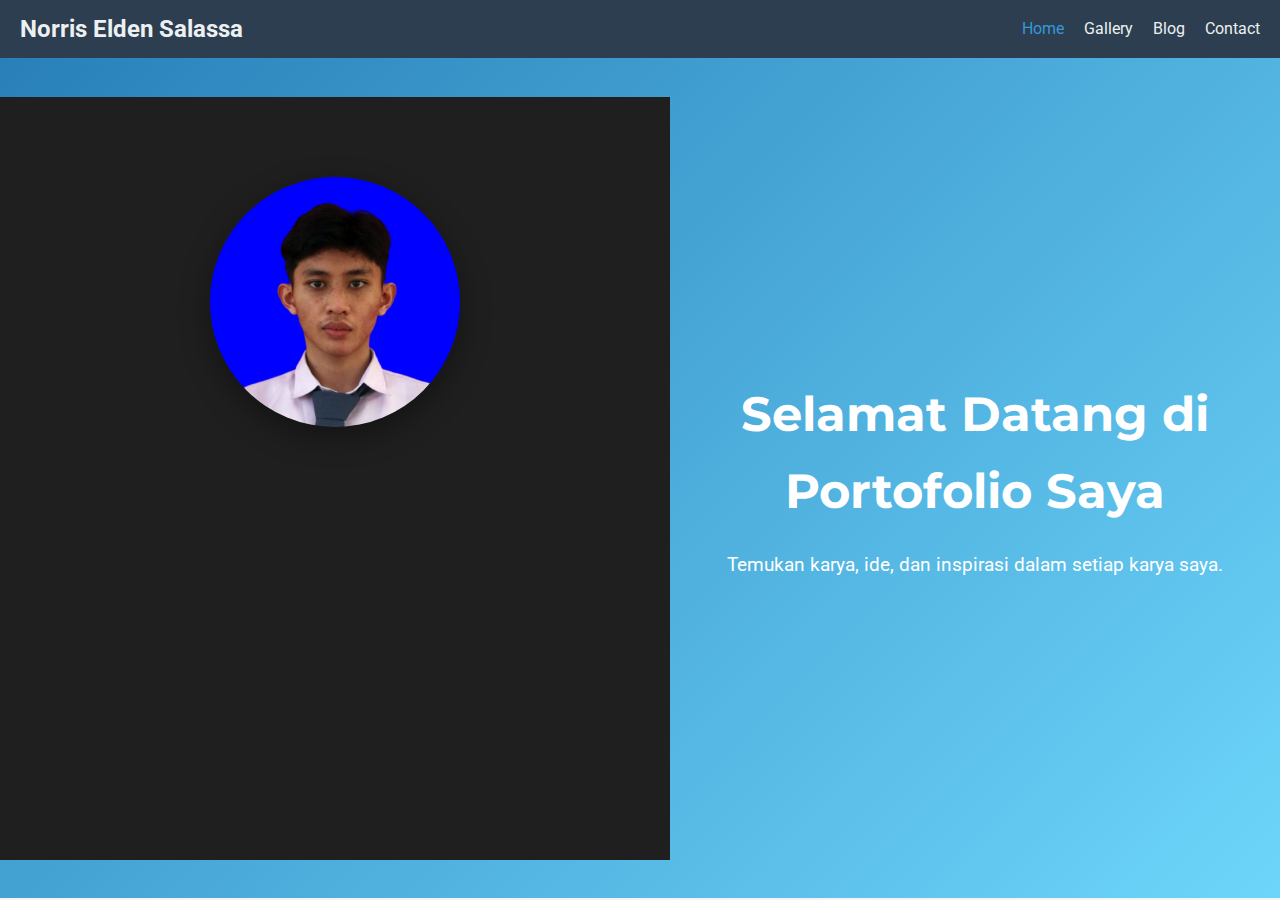
<file: index.html>
<!DOCTYPE html>
<html lang="id">
<head>
  <meta charset="UTF-8">
  <meta name="viewport" content="width=device-width, initial-scale=1">
  <title>Beranda - Personal Homepage</title>
  <link rel="stylesheet" href="style.css">
</head>
<body>
  <!-- Navigation Bar -->
  <nav>
    <div class="logo">Norris Elden Salassa</div>
    <ul class="nav-links">
      <li><a href="index.html" class="active">Home</a></li>
      <li><a href="gallery.html">Gallery</a></li>
      <li><a href="blog.html">Blog</a></li>
      <li><a href="contact.html">Contact</a></li>
    </ul>
  </nav>

  <!-- Hero Section dengan animasi teks -->
  <section class="hero">
    <section class="about-section" id="about">
      <div class="about-container">
        <div class="about-image">
          <img src="assets/img/profile.jpg" alt="Foto Profil">
        </div>
        <div class="about-text">
          <h2>Tentang Saya</h2>
          <p>
            Halo, selamat datang di portofolio saya. Nama saya Norris Elden Salassa saya adalah mahasiswa semester 4 
            di Universitas Sam Ratulangi. Saya suka membangun website dengan desain interaktif dan bersih. 
            Saya memiliki minat dalam pengembangan front-end dan suka mengeksplorasi teknologi baru di dunia pemrograman. 
            Saya percaya bahwa tampilan dan interaksi pengguna adalah kunci utama dalam menciptakan pengalaman digital 
            yang menyenangkan.
          </p>
        </div>
      </div>
    </section>  
    <div class="hero-content">
      <h1 class="animate-text">Selamat Datang di Portofolio Saya</h1>
      <p class="animate-fade">Temukan karya, ide, dan inspirasi dalam setiap karya saya.</p>
    </div>
  </section>

  <script src="script.js"></script>
</body>
</html>
</file>
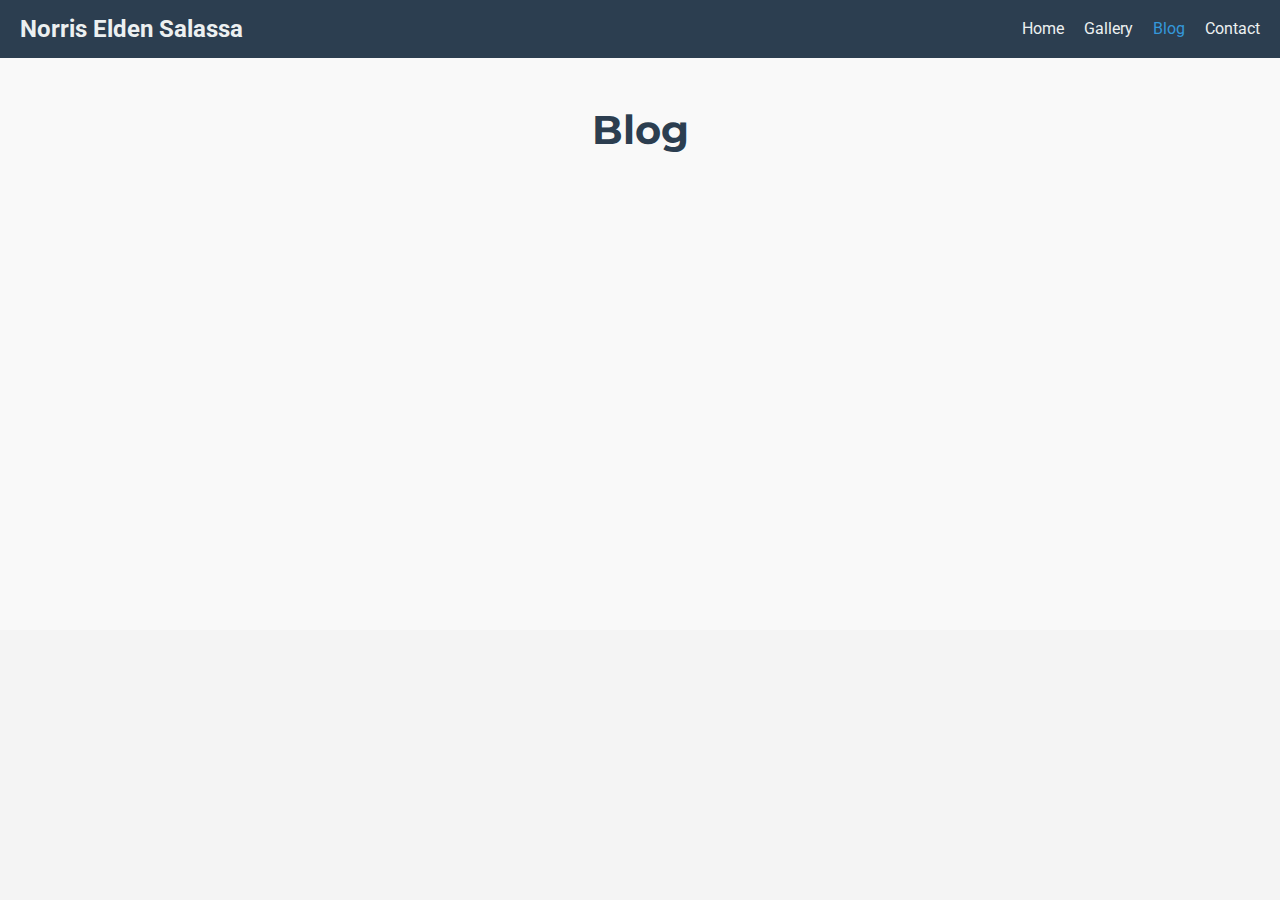
<file: blog.html>
<!DOCTYPE html>
<html lang="id">
<head>
  <meta charset="UTF-8">
  <meta name="viewport" content="width=device-width, initial-scale=1">
  <title>Blog - Personal Homepage</title>
  <link rel="stylesheet" href="style.css">
  <!-- Modal CSS tambahan jika belum ada di style.css -->
  <style>
    .modal {
      display: none; /* Sembunyikan modal secara default */
      position: fixed;
      z-index: 100;
      left: 0;
      top: 0;
      width: 100%;
      height: 100%;
      background-color: rgba(0,0,0,0.5);
      justify-content: center;
      align-items: center;
      padding: 10px;
    }
    .modal-content {
      background: #fff;
      padding: 20px;
      border-radius: 8px;
      width: 80%;
      max-width: 600px;
      position: relative;
    }
    .close-button {
      position: absolute;
      top: 10px;
      right: 15px;
      cursor: pointer;
      font-size: 1.5rem;
    }
  </style>
</head>
<body>
  <!-- Navigation Bar -->
  <nav>
    <div class="logo">Norris Elden Salassa</div>
    <ul class="nav-links">
      <li><a href="index.html">Home</a></li>
      <li><a href="gallery.html">Gallery</a></li>
      <li><a href="blog.html" class="active">Blog</a></li>
      <li><a href="contact.html">Contact</a></li>
    </ul>
  </nav>

  <!-- Blog Section -->
  <section class="blog">
    <h2>Blog</h2>
    <section class="bloh slide-in">
    <div class="blog-container">
      <!-- Artikel 1 -->
      <article class="blog-post">
        <h3> NVIDIA Umumkan GPU Blackwell: Revolusi AI dan Komputasi Besar</h3>
        <p>
          Arsitektur Blackwell membawa performa AI 4x lebih cepat dari generasi sebelumnya
        </p>
        <a href="#" class="read-more" data-title="NVIDIA Umumkan GPU Blackwell: Revolusi AI dan Komputasi Besar" data-content="NVIDIA baru saja memperkenalkan arsitektur GPU terbarunya yang diberi nama Blackwell dalam ajang GTC 2025. Teknologi ini digadang-gadang sebagai langkah besar dalam mendorong pengembangan kecerdasan buatan, terutama untuk model-model AI generatif dan superkomputer.

        Dengan kombinasi chiplet design dan AI-optimized processing unit, Blackwell mampu memberikan performa hingga 4 kali lebih cepat dibandingkan pendahulunya, Hopper. Teknologi ini juga mengintegrasikan secure AI inference dan efisiensi energi yang lebih baik, menjadikannya solusi ideal untuk data center modern.
        
        Dengan peluncuran ini, NVIDIA memperkuat posisinya sebagai pemimpin dalam dunia komputasi berbasis GPU, menandai awal dari era baru AI skala besar.
        
        ">
          Baca Selengkapnya
        </a>
      </article>
      <!-- Artikel 2 -->
      <article class="blog-post">
        <h3>Qualcomm Luncurkan Snapdragon X Elite: Laptop Windows Siap Tantang Apple Silicon</h3>
        <p>
          Snapdragon X Elite hadir dengan CPU Oryon dan efisiensi luar biasa untuk laptop ultraportabel
        </p>
        <a href="#" class="read-more" data-title="Qualcomm Luncurkan Snapdragon X Elite: Laptop Windows Siap Tantang Apple Silicon" data-content="Qualcomm baru saja memperkenalkan Snapdragon X Elite, prosesor berbasis ARM terbaru yang ditujukan untuk laptop Windows kelas atas. Didukung oleh CPU Oryon hasil akuisisi Nuvia, chip ini menjanjikan efisiensi daya tinggi dengan performa komputasi yang mengesankan.

        Snapdragon X Elite diklaim lebih cepat dari M2 Apple dalam beberapa pengujian, serta menawarkan integrasi AI yang mendalam dengan NPU terdedikasi yang mampu menjalankan model LLM langsung di perangkat. Ini membuka peluang bagi laptop Windows untuk mengejar ketertinggalannya dari MacBook, baik dari sisi efisiensi maupun kemampuan AI.
        
        Qualcomm juga mengumumkan dukungan penuh dari Microsoft dan beberapa produsen laptop besar seperti Lenovo, ASUS, dan HP.">
          Baca Selengkapnya
        </a>
      </article>
      <!-- Artikel 3 -->
      <article class="blog-post">
        <h3>AMD Zen 5 Resmi Meluncur: Performa Meningkat, Konsumsi Energi Lebih Efisien</h3>
        <p>
          AMD fokus pada efisiensi dan kekuatan AI dalam lini prosesor terbarunya
        </p>
        <a href="#" class="read-more" data-title=" AMD Zen 5 Resmi Meluncur: Performa Meningkat, Konsumsi Energi Lebih Efisien" data-content="AMD akhirnya resmi merilis arsitektur Zen 5, yang menjadi tulang punggung dari prosesor Ryzen dan EPYC generasi terbaru. Zen 5 menghadirkan peningkatan performa instruksi per clock (IPC) hingga 20%, serta efisiensi daya yang lebih baik dibandingkan Zen 4.

        Salah satu fitur menarik dari Zen 5 adalah integrasi AI Engine (XDNA 2) secara langsung ke dalam CPU, memungkinkan akselerasi beban kerja berbasis AI tanpa perlu GPU terpisah. AMD juga menghadirkan dukungan memori DDR5 dan PCIe 5.0 yang lebih stabil.
        
        Dengan ini, AMD tak hanya menyaingi Intel dalam performa tradisional, tapi juga memasuki arena AI dengan cara yang efisien dan kompetitif.">
          Baca Selengkapnya
        </a>
      </article>
    </div>
    </section>
  </section>

  <!-- Modal untuk menampilkan artikel secara lengkap -->
  <div id="modal" class="modal">
    <div class="modal-content">
      <span class="close-button">&times;</span>
      <h3 id="modal-title"></h3>
      <p id="modal-content"></p>
    </div>
  </div>

  <!-- JavaScript untuk modal -->
  <script>
    // Tangani klik pada setiap tombol "Baca Selengkapnya"
    document.querySelectorAll('.read-more').forEach(link => {
      link.addEventListener('click', function(e) {
        e.preventDefault(); // Cegah aksi default link
        // Ambil data judul dan konten dari atribut data
        const title = this.getAttribute('data-title');
        const content = this.getAttribute('data-content');
        // Set konten modal
        document.getElementById('modal-title').innerText = title;
        document.getElementById('modal-content').innerText = content;
        // Tampilkan modal
        document.getElementById('modal').style.display = 'flex';
      });
    });

    // Event listener untuk menutup modal ketika tombol close diklik
    document.querySelector('.close-button').addEventListener('click', function() {
      document.getElementById('modal').style.display = 'none';
    });

    // Tutup modal jika area di luar konten diklik
    window.addEventListener('click', function(e) {
      if (e.target === document.getElementById('modal')) {
        document.getElementById('modal').style.display = 'none';
      }
    });
  </script>
</body>
</html>
</file>
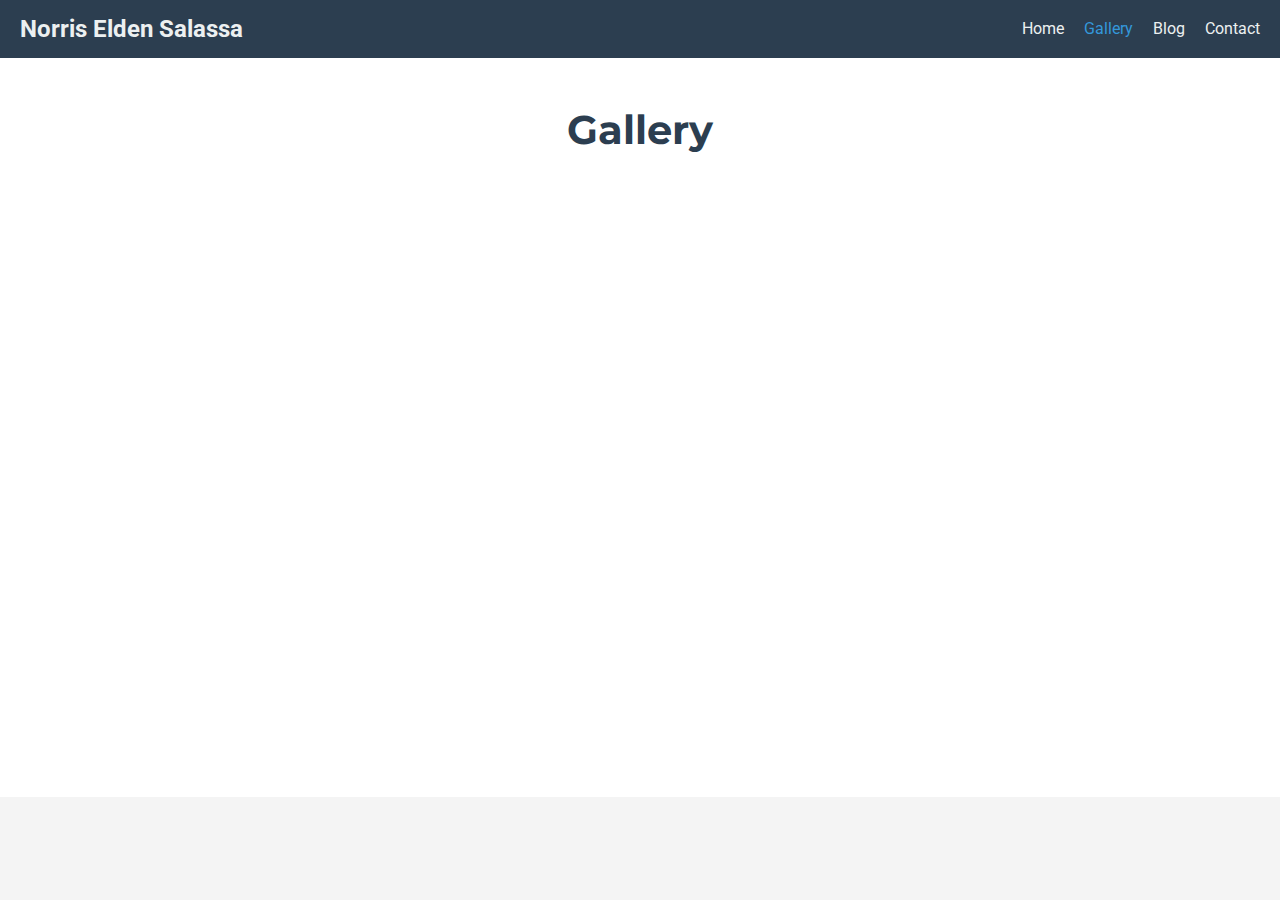
<file: gallery.html>
<!DOCTYPE html>
<html lang="id">
<head>
  <meta charset="UTF-8">
  <meta name="viewport" content="width=device-width, initial-scale=1">
  <title>Gallery - Personal Homepage</title>
  <link rel="stylesheet" href="style.css">
</head>
<body>
  <!-- Navigation Bar (sama seperti di halaman Home) -->
  <nav>
    <div class="logo">Norris Elden Salassa</div>
    <ul class="nav-links">
      <li><a href="index.html">Home</a></li>
      <li><a href="gallery.html" class="active">Gallery</a></li>
      <li><a href="blog.html">Blog</a></li>
      <li><a href="contact.html">Contact</a></li>
    </ul>
  </nav>

  <!-- Gallery Section -->
  <section class="gallery">
    <h2>Gallery</h2>
    <section class="gallery slide-in">
    <div class="gallery-container">
      <!-- Ganti src dengan path gambar Anda -->
      <div class="gallery-item"><img src="assets/img/gambar 1.jpg" alt="Gambar 1"></div>
      <div class="gallery-item"><img src="assets/img/gambar 2.jpg" alt="Gambar 2"></div>
      <div class="gallery-item"><img src="assets/img/gambar 3.jpg" alt="Gambar 3"></div>
      <div class="gallery-item"><img src="assets/img/gambar 4.jpg" alt="Gambar 4"></div>
      <div class="gallery-item"><img src="assets/img/gambar 5.jpg" alt="Gambar 5"></div>
    </div>
    </section>
  </section>

  <script src="script.js"></script>
</body>
</html>
</file>
<file: style.css>
/* Import Google Fonts */
@import url('https://fonts.googleapis.com/css2?family=Montserrat:wght@400;700&family=Roboto:wght@400;500&display=swap');

/* Reset styles */
* {
  margin: 0;
  padding: 0;
  box-sizing: border-box;
}

/* Base styling */
body {
  font-family: 'Roboto', sans-serif;
  background-color: #f4f4f4;
  color: #333;
  line-height: 1.6;
  /* Transisi global agar efek interaktif lebih halus */
  transition: background-color 0.3s ease, color 0.3s ease;
}

/* Gunakan Montserrat untuk heading */
h1, h2, h3, h4, h5, h6 {
  font-family: 'Montserrat', sans-serif;
}

/* Navigation Bar */
nav {
  display: flex;
  justify-content: space-between;
  align-items: center;
  background: #2c3e50;
  padding: 10px 20px;
  position: sticky;
  top: 0;
  z-index: 10;
}

nav .logo {
  color: #ecf0f1;
  font-size: 1.5em;
  font-weight: bold;
}

nav .nav-links {
  list-style: none;
  display: flex;
}

nav .nav-links li {
  margin-left: 20px;
}

nav .nav-links a {
  color: #ecf0f1;
  text-decoration: none;
  transition: color 0.3s ease;
}

nav .nav-links a:hover,
nav .nav-links a.active {
  color: #3498db;
}

/* Hero Section (Home) */
.hero {
  height: calc(100vh - 60px);
  background: linear-gradient(135deg, #2980b9, #6dd5fa);
  display: flex;
  justify-content: center;
  align-items: center;
  text-align: center;
  color: #fff;
}

.hero-content h1 {
  font-size: 3rem;
  margin-bottom: 20px;
  animation: slideIn 1s forwards;
}

.hero-content p {
  font-size: 1.2rem;
  animation: fadeIn 2s forwards;
}

/* Animasi Keyframes */
@keyframes slideIn {
  from { transform: translateY(-50px); opacity: 0; }
  to { transform: translateY(0); opacity: 1; }
}

@keyframes fadeIn {
  from { opacity: 0; }
  to { opacity: 1; }
}

/* Gallery Section */
.gallery {
  padding: 40px 20px;
  background-color: #ffffff;
}

.gallery h2 {
  margin-bottom: 20px;
  font-size: 2.5rem;
  text-align: center;
  color: #2c3e50;
}

.gallery-container {
  display: grid;
  grid-template-columns: repeat(auto-fit, minmax(250px, 1fr));
  gap: 20px;
}

.gallery-item {
  overflow: hidden;
  position: relative;
}

.gallery-item img {
  width: 100%;
  height: auto;
  display: block;
  transition: transform 0.5s ease;
}

.gallery-item:hover img {
  transform: scale(1.1);
}

/* Blog Section */
.blog {
  padding: 40px 20px;
  background-color: #f9f9f9;
}

.blog h2 {
  text-align: center;
  margin-bottom: 30px;
  font-size: 2.5rem;
  color: #2c3e50;
}

.blog-container {
  display: flex;
  flex-wrap: wrap;
  gap: 20px;
  justify-content: center;
}

.blog-post {
  background: #fff;
  padding: 20px;
  width: 300px;
  border-radius: 8px;
  box-shadow: 0 2px 4px rgba(0,0,0,0.1);
  transition: transform 0.3s ease, box-shadow 0.3s ease;
}

.blog-post:hover {
  transform: translateY(-5px);
  box-shadow: 0 8px 16px rgba(0,0,0,0.2);
}

.blog-post h3 {
  margin-bottom: 10px;
  font-size: 1.5rem;
  color: #2980b9;
}

.blog-post p {
  margin-bottom: 15px;
}

.blog-post a {
  text-decoration: none;
  color: #2980b9;
  font-weight: bold;
  transition: color 0.3s ease;
}

.blog-post a:hover {
  color: #3498db;
}

/* Modal untuk Blog */
.modal {
  display: none;
  position: fixed;
  z-index: 100;
  left: 0;
  top: 0;
  width: 100%;
  height: 100%;
  background-color: rgba(0,0,0,0.5);
  justify-content: center;
  align-items: center;
  padding: 10px;
}

.modal-content {
  background: #fff;
  padding: 20px;
  border-radius: 8px;
  width: 80%;
  max-width: 600px;
  position: relative;
}

.close-button {
  position: absolute;
  top: 10px;
  right: 15px;
  cursor: pointer;
  font-size: 1.5rem;
}

/* Contact Section */
.contact {
  padding: 40px 20px;
  max-width: 600px;
  margin: 0 auto;
  text-align: center;
  background-color: #ffffff;
}

.contact h2 {
  margin-bottom: 30px;
  font-size: 2.5rem;
  color: #2c3e50;
}

.social-links {
  display: flex;
  justify-content: center;
  gap: 40px;
  flex-wrap: wrap;
}

.social-card {
  display: flex;
  flex-direction: column;
  align-items: center;
  text-decoration: none;
  color: #333;
  transition: transform 0.3s ease;
}

.social-card:hover {
  transform: translateY(-5px);
}

.social-card img {
  width: 80px;
  height: 80px;
  object-fit: contain;
  margin-bottom: 10px;
}

.social-card span {
  font-size: 1.2rem;
  font-weight: bold;
}

/* Responsif */
@media (max-width: 768px) {
  nav .nav-links {
    flex-direction: column;
  }

  .blog-container {
    flex-direction: column;
    align-items: center;
  }
}

/* ==== ABOUT ME SECTION ==== */
.about-section {
  padding: 80px 20px;
  background: #1f1f1f;
  color: #f0f0f0;
}

.about-container {
  display: flex;
  align-items: center;
  justify-content: center;
  max-width: 1200px;
  margin: auto;
  flex-wrap: wrap;
  gap: 40px;
}

.about-image img {
  width: 250px;
  height: 250px;
  border-radius: 50%;
  object-fit: cover;
  box-shadow: 0 10px 30px rgba(0, 0, 0, 0.4);
  transition: transform 0.3s ease;
}

.about-image img:hover {
  transform: scale(1.05);
}

.about-text {
  max-width: 600px;
  text-align: left;
  animation: fadeInUp 1s ease forwards;
  opacity: 0;
}

.about-text h2 {
  font-size: 2.5rem;
  color: #6ec1e4;
  margin-bottom: 20px;
}

.about-text p {
  font-size: 1.1rem;
  line-height: 1.8;
  color: #e0e0e0;
}

/* Fade-in animation */
@keyframes fadeInUp {
  from {
    transform: translateY(30px);
    opacity: 0;
  }
  to {
    transform: translateY(0px);
    opacity: 1;
  }
}

/* Responsive */
@media (max-width: 768px) {
  .about-container {
    flex-direction: column;
    text-align: center;
  }

  .about-text {
    animation: none;
    opacity: 1;
  }
}

@keyframes slideIn {
  from {
    transform: translateX(50px);
    opacity: 0;
  }
  to {
    transform: translateX(0);
    opacity: 1;
  }
}

.slide-in {
  animation: slideIn 0.8s ease forwards;
  opacity: 0;
}
</file>
